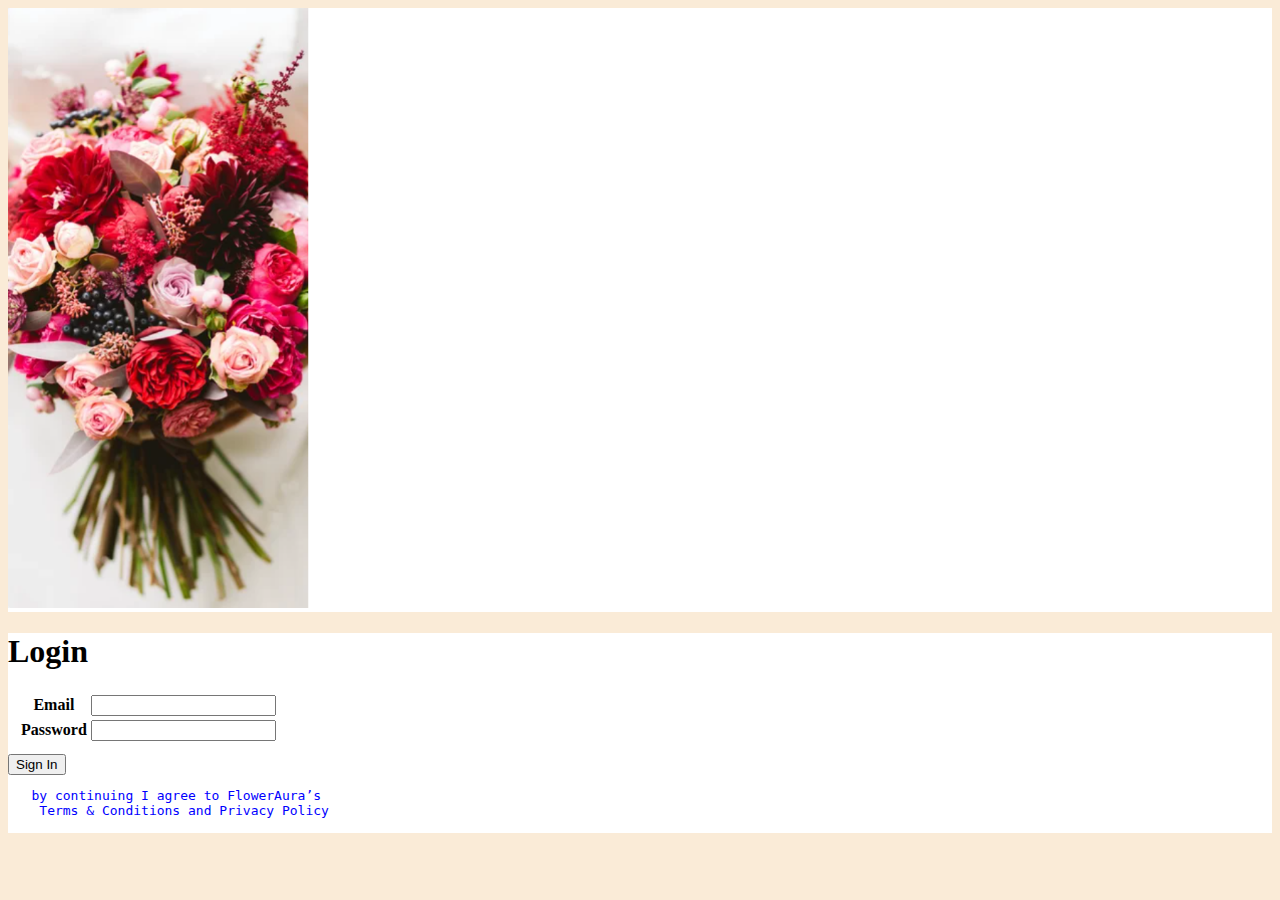
<file: newlogin.html>
<!DOCTYPE html>
<html lang="en">
<head>
    <meta charset="UTF-8">
    <meta name="viewport" content="width=device-width, initial-scale=1.0">
    <title>Document</title>
    <link href="https://cdn.jsdelivr.net/npm/bootstrap@5.3.2/dist/css/bootstrap.min.css" rel="stylesheet"
    integrity="sha384-T3c6CoIi6uLrA9TneNEoa7RxnatzjcDSCmG1MXxSR1GAsXEV/Dwwykc2MPK8M2HN" crossorigin="anonymous">
</head>
<style>
    body{
        background-color: antiquewhite;
        
    }
.col
{
    background-color: white;
}
</style>
<body>
    
        <div  class="d-flex justify-content-center align-items-center mt-5">
          
<div class="row">
    <div class="col col-lg-5">
        <img  style="height: 600px;" src="Screenshot 2024-01-10 003433.png" alt="">
    </div>
    <div class="col">
        <h1 class="text-center" style="font-family: s;">Login</h1>
    <form name="login">

        <table class="mt-5" style="margin: 10px;" >
            <tr >
                <th>  Email</th>
                <td> <input type="email" name="email_id" id="email_id"></td>
            </tr>
            <tr>
                <th>  Password</th>
                <td> <input type="password" name="pass" id="pass"></td>
            </tr>
        </table>
    
        <div class="d-flex justify-content-center align-items-center mt-5">
            <button type="button"onclick="logIn()" class="btn btn-primary">Sign In</button>
          </div>
          <pre class="mt-5" style="color: blue;">   by continuing I agree to FlowerAura’s
    Terms & Conditions and Privacy Policy
        </pre>
          
        
    </form>
   
        
    </div>


        </div>
      </div>
      <script>
        function logIn(){
            var email_id=document.getElementById('email_id').value;
            var pass=document.getElementById('pass').value;
            if(email_id!="" && pass!=""){
                var arr=new Array(email_id, pass);
                var jData=JSON.stringify(arr);
                localStorage.setItem('uinfo',jData);
                window.location='indexsignout.html';
            }else{
                alert('Please insert email and password');
            }
        }
    </script>
</body>
</html>
</file>
